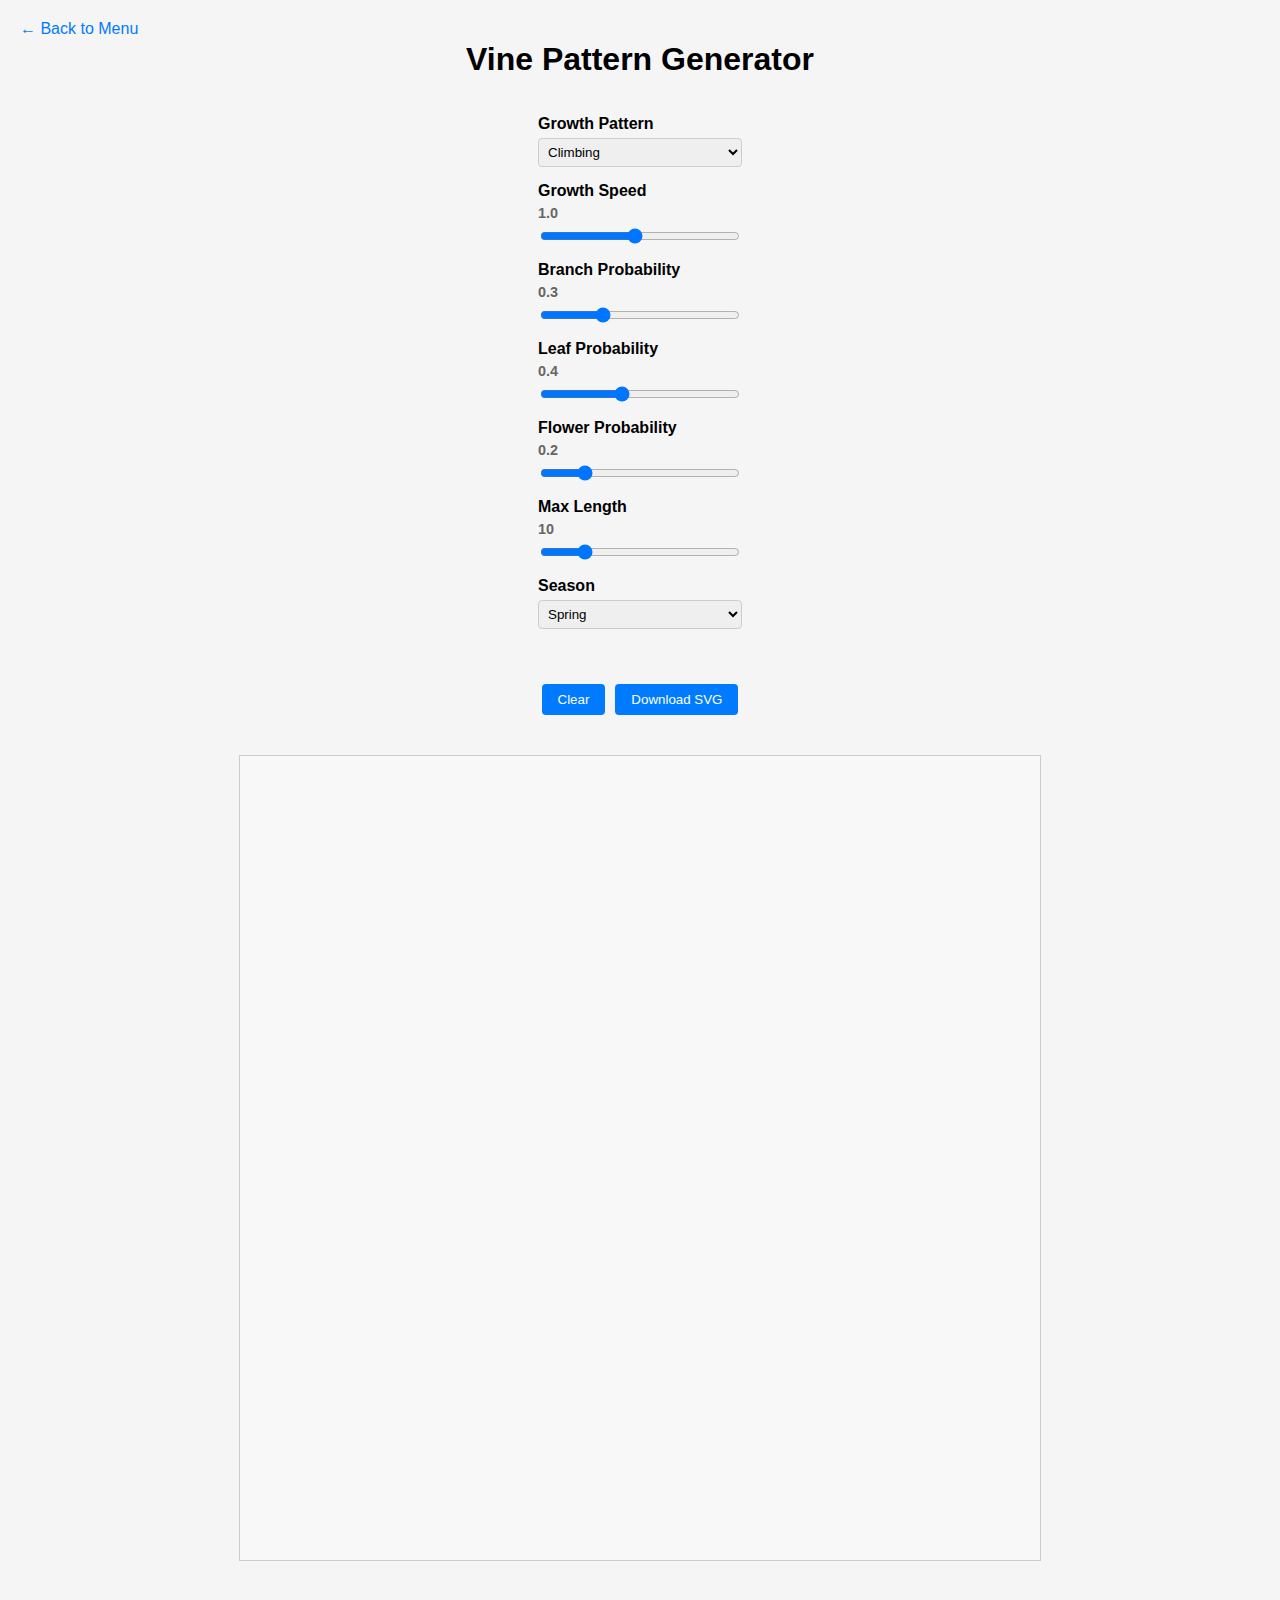
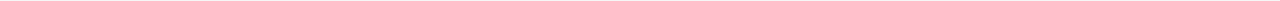
<file: templates/vine_pattern/index.html>
<!DOCTYPE html>
<html lang="en">
<head>
    <meta charset="UTF-8">
    <meta name="viewport" content="width=device-width, initial-scale=1.0">
    <title>Vine Pattern Generator</title>
    <style>
        body {
            font-family: 'Arial', sans-serif;
            margin: 0;
            padding: 20px;
            background-color: #f5f5f5;
            display: flex;
            flex-direction: column;
            align-items: center;
        }

        .controls {
            display: flex;
            flex-wrap: wrap;
            gap: 20px;
            margin-bottom: 20px;
            padding: 15px;
            background: #f5f5f5;
            border-radius: 8px;
        }

        .control-group {
            display: flex;
            flex-direction: column;
            gap: 15px;
        }

        label {
            display: flex;
            flex-direction: column;
            gap: 5px;
            font-weight: bold;
        }

        .value-display {
            font-size: 0.9em;
            color: #666;
        }

        input[type="range"] {
            width: 200px;
        }

        select {
            padding: 5px;
            border-radius: 4px;
            border: 1px solid #ccc;
        }

        .button-group {
            display: flex;
            gap: 10px;
            margin: 20px 0;
        }

        button {
            padding: 8px 16px;
            border: none;
            border-radius: 4px;
            background: #007bff;
            color: white;
            cursor: pointer;
        }

        button:hover {
            background: #0056b3;
        }

        #patternContainer {
            border: 1px solid #ccc;
            margin: 20px auto;
            background-color: #f8f8f8;
        }

        #patternSvg {
            cursor: pointer;
        }

        .home-link {
            position: absolute;
            top: 20px;
            left: 20px;
            text-decoration: none;
            color: #007bff;
        }
    </style>
</head>
<body>
    <a href="{{ url_for('index') }}" class="home-link">← Back to Menu</a>
    <h1>Vine Pattern Generator</h1>
    
    <div class="controls">
        <div class="control-group">
            <label>
                Growth Pattern
                <select id="growthPattern">
                    <option value="climbing">Climbing</option>
                    <option value="hanging">Hanging</option>
                    <option value="spreading">Spreading</option>
                    <option value="spiral">Spiral</option>
                </select>
            </label>

            <label>
                Growth Speed
                <span class="value-display" id="growthSpeedValue">1.0</span>
                <input type="range" id="growthSpeed" min="0.1" max="2.0" step="0.1" value="1.0" oninput="updateValue(this)">
            </label>

            <label>
                Branch Probability
                <span class="value-display" id="branchProbabilityValue">0.3</span>
                <input type="range" id="branchProbability" min="0" max="1" step="0.1" value="0.3" oninput="updateValue(this)">
            </label>

            <label>
                Leaf Probability
                <span class="value-display" id="leafProbabilityValue">0.4</span>
                <input type="range" id="leafProbability" min="0" max="1" step="0.1" value="0.4" oninput="updateValue(this)">
            </label>

            <label>
                Flower Probability
                <span class="value-display" id="flowerProbabilityValue">0.2</span>
                <input type="range" id="flowerProbability" min="0" max="1" step="0.1" value="0.2" oninput="updateValue(this)">
            </label>

            <label>
                Max Length
                <span class="value-display" id="maxLengthValue">10</span>
                <input type="range" id="maxLength" min="5" max="30" step="1" value="10" oninput="updateValue(this)">
            </label>

            <label>
                Season
                <select id="season">
                    <option value="spring">Spring</option>
                    <option value="summer">Summer</option>
                    <option value="autumn">Autumn</option>
                    <option value="winter">Winter</option>
                </select>
            </label>
        </div>
    </div>

    <div class="button-group">
        <button onclick="clearPattern()">Clear</button>
        <button onclick="downloadSVG()">Download SVG</button>
    </div>

    <div id="patternContainer">
        <svg id="patternSvg" width="800" height="800" viewBox="-400 -400 800 800">
            <g id="patternGroup"></g>
        </svg>
    </div>

    <script>
    let currentVine = null;
    let isGrowing = false;
    let growthInterval = null;

    function drawPattern(pattern) {
        const group = document.getElementById('patternGroup');
        
        // Draw segments (vines)
        pattern.segments.forEach(segment => {
            const path = document.createElementNS('http://www.w3.org/2000/svg', 'path');
            const [x1, y1] = segment.start;
            const [x2, y2] = segment.end;
            
            // Create curved path for more natural look
            const dx = x2 - x1;
            const dy = y2 - y1;
            const cx = x1 + dx / 2 - dy / 8;
            const cy = y1 + dy / 2 + dx / 8;
            
            path.setAttribute('d', `M ${x1},${y1} Q ${cx},${cy} ${x2},${y2}`);
            path.setAttribute('stroke', segment.color);
            path.setAttribute('stroke-width', segment.thickness);
            path.setAttribute('fill', 'none');
            path.setAttribute('stroke-linecap', 'round');
            group.appendChild(path);
        });
        
        // Draw leaves
        pattern.leaves.forEach(leaf => {
            const leafGroup = document.createElementNS('http://www.w3.org/2000/svg', 'g');
            const [x, y] = leaf.pos;
            
            if (leaf.shape && leaf.shape.length > 0) {
                // Draw custom leaf shape if provided
                const points = leaf.shape.map(p => `${p[0] + x},${p[1] + y}`).join(' ');
                const leafPath = document.createElementNS('http://www.w3.org/2000/svg', 'polygon');
                leafPath.setAttribute('points', points);
                leafPath.setAttribute('fill', leaf.color);
                leafGroup.appendChild(leafPath);
            } else {
                // Fallback to basic leaf shape
                const leafPath = document.createElementNS('http://www.w3.org/2000/svg', 'path');
                const size = leaf.size;
                const d = `M ${x},${y} 
                          l ${size},${-size/2} 
                          q ${size/2},${-size/4} 0,${size/2} 
                          l ${-size},${size/2} z`;
                leafPath.setAttribute('d', d);
                leafPath.setAttribute('fill', leaf.color);
                leafGroup.appendChild(leafPath);
            }
            
            leafGroup.setAttribute('transform', `rotate(${leaf.angle} ${x} ${y})`);
            group.appendChild(leafGroup);
        });
        
        // Draw flowers
        pattern.flowers.forEach(flower => {
            const flowerGroup = document.createElementNS('http://www.w3.org/2000/svg', 'g');
            const [x, y] = flower.pos;
            const size = flower.size;
            
            // Draw flower petals
            for (let i = 0; i < 5; i++) {
                const petal = document.createElementNS('http://www.w3.org/2000/svg', 'path');
                const angle = (i * 72) + flower.rotation;
                const d = `M ${x},${y} 
                          q ${size},-${size/2} ${size},0 
                          q ${-size/2},${size/2} -${size},0 z`;
                petal.setAttribute('d', d);
                petal.setAttribute('fill', flower.color);
                petal.setAttribute('transform', `rotate(${angle} ${x} ${y})`);
                flowerGroup.appendChild(petal);
            }
            
            // Add flower center
            const center = document.createElementNS('http://www.w3.org/2000/svg', 'circle');
            center.setAttribute('cx', x);
            center.setAttribute('cy', y);
            center.setAttribute('r', size/3);
            center.setAttribute('fill', '#ffeb3b');
            flowerGroup.appendChild(center);
            
            group.appendChild(flowerGroup);
        });
    }

    function clearPattern() {
        stopGrowth();
        currentVine = null;
        const group = document.getElementById('patternGroup');
        group.innerHTML = '';
    }

    // Add console logging for debugging
    function initializeVine(event) {
        if (isGrowing) return;
        
        const svg = document.getElementById('patternSvg');
        const rect = svg.getBoundingClientRect();
        const x = event.clientX - rect.left - rect.width/2;
        const y = event.clientY - rect.top - rect.height/2;
        
        const params = new URLSearchParams({
            start_x: x,
            start_y: y,
            growth_pattern: document.getElementById('growthPattern').value,
            growth_speed: document.getElementById('growthSpeed').value,
            branch_probability: document.getElementById('branchProbability').value,
            leaf_probability: document.getElementById('leafProbability').value,
            flower_probability: document.getElementById('flowerProbability').value,
            max_length: document.getElementById('maxLength').value,
            season: document.getElementById('season').value
        });
        
        fetch(`/vine/init?${params}`)
            .then(response => response.json())
            .then(data => {
                console.log('Initialized vine:', data);
                currentVine = data;
                startGrowth();
            })
            .catch(error => console.error('Error initializing vine:', error));
    }

    function startGrowth() {
        isGrowing = true;
        growthInterval = setInterval(growVine, 100); // Update every 100ms
    }

    function growVine() {
        if (!currentVine) return;
        
        fetch(`/vine/grow/${currentVine.id}`)
            .then(response => response.json())
            .then(data => {
                console.log('Growth update:', data);
                if (data.completed) {
                    stopGrowth();
                }
                drawPattern(data.pattern);
            })
            .catch(error => console.error('Error growing vine:', error));
    }

    function stopGrowth() {
        isGrowing = false;
        clearInterval(growthInterval);
    }

    // Add event listener for vine initialization
    document.getElementById('patternSvg').addEventListener('click', initializeVine);

    function updateValue(input) {
        const display = document.getElementById(input.id + 'Value');
        if (display) {
            display.textContent = input.value;
        }
    }
    </script>
</body>
</html>
</file>
